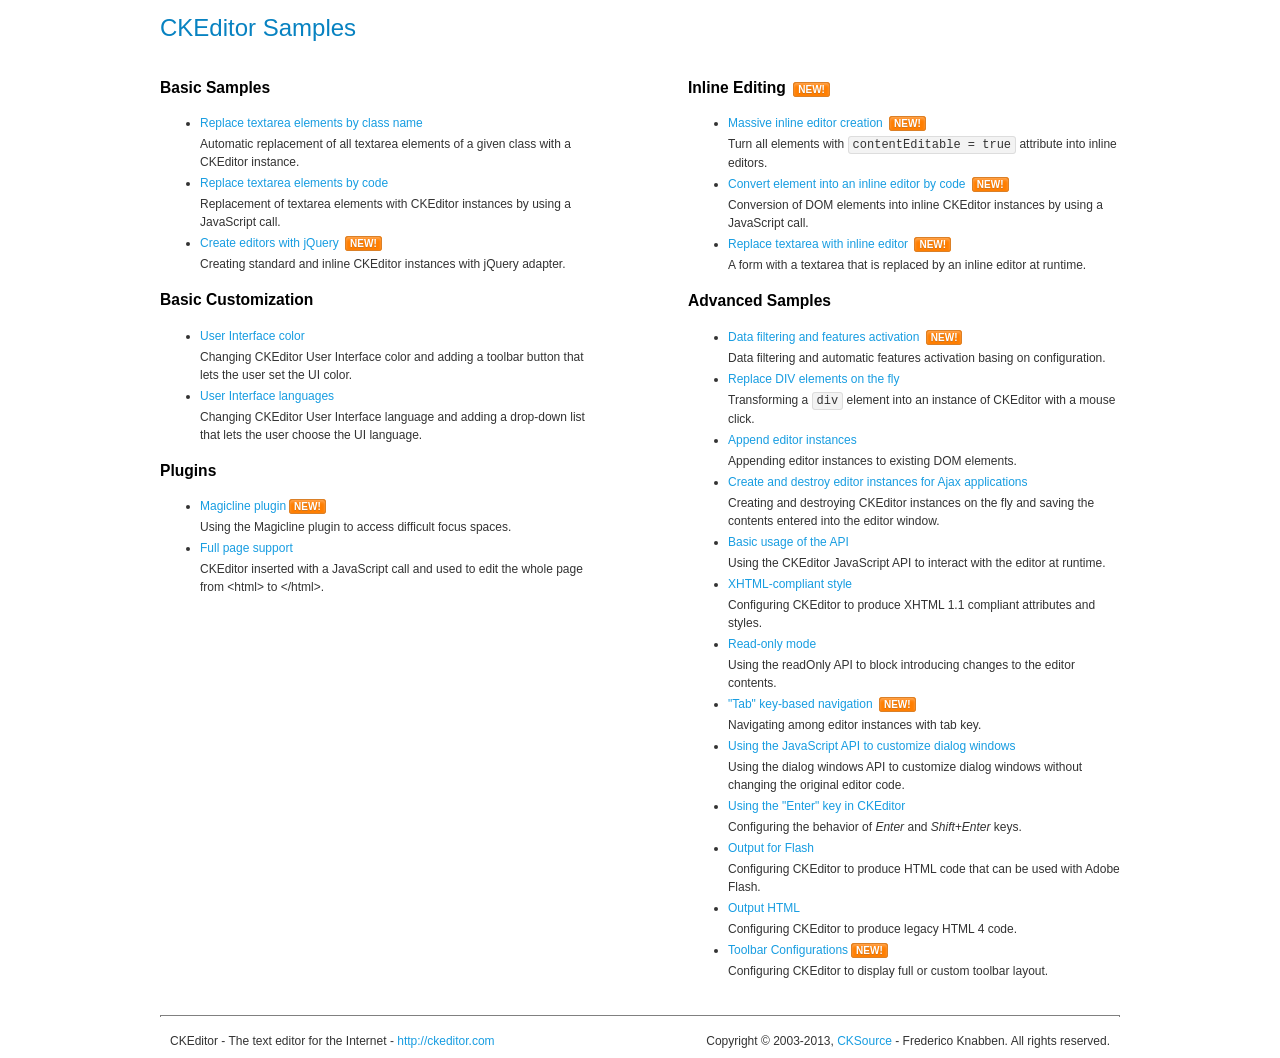
<file: protected/extensions/yiibooster/assets/ckeditor/samples/index.html>
<!DOCTYPE html>
<!--
Copyright (c) 2003-2013, CKSource - Frederico Knabben. All rights reserved.
For licensing, see LICENSE.md or http://ckeditor.com/license
-->
<html>
<head>
	<title>CKEditor Samples</title>
	<meta charset="utf-8">
	<link rel="stylesheet" href="sample.css">
</head>
<body>
	<h1 class="samples">
		CKEditor Samples
	</h1>
	<div class="twoColumns">
		<div class="twoColumnsLeft">
			<h2 class="samples">
				Basic Samples
			</h2>
			<dl class="samples">
				<dt><a class="samples" href="replacebyclass.html">Replace textarea elements by class name</a></dt>
				<dd>Automatic replacement of all textarea elements of a given class with a CKEditor instance.</dd>

				<dt><a class="samples" href="replacebycode.html">Replace textarea elements by code</a></dt>
				<dd>Replacement of textarea elements with CKEditor instances by using a JavaScript call.</dd>

				<dt><a class="samples" href="jquery.html">Create editors with jQuery</a> <span class="new">New!</span></dt>
				<dd>Creating standard and inline CKEditor instances with jQuery adapter.</dd>
			</dl>

			<h2 class="samples">
				Basic Customization
			</h2>
			<dl class="samples">
				<dt><a class="samples" href="uicolor.html">User Interface color</a></dt>
				<dd>Changing CKEditor User Interface color and adding a toolbar button that lets the user set the UI color.</dd>

				<dt><a class="samples" href="uilanguages.html">User Interface languages</a></dt>
				<dd>Changing CKEditor User Interface language and adding a drop-down list that lets the user choose the UI language.</dd>
			</dl>


			<h2 class="samples">Plugins</h2>
<dl class="samples">
<dt><a class="samples" href="plugins/magicline/magicline.html">Magicline plugin</a><span class="new">New!</span></dt>
<dd>Using the Magicline plugin to access difficult focus spaces.</dd>

<dt><a class="samples" href="plugins/wysiwygarea/fullpage.html">Full page support</a></dt>
<dd>CKEditor inserted with a JavaScript call and used to edit the whole page from &lt;html&gt; to &lt;/html&gt;.</dd>
</dl>
		</div>
		<div class="twoColumnsRight">
			<h2 class="samples">
				Inline Editing <span class="new">New!</span>
			</h2>
			<dl class="samples">
				<dt><a class="samples" href="inlineall.html">Massive inline editor creation</a> <span class="new">New!</span></dt>
				<dd>Turn all elements with <code>contentEditable = true</code> attribute into inline editors.</dd>

				<dt><a class="samples" href="inlinebycode.html">Convert element into an inline editor by code</a> <span class="new">New!</span></dt>
				<dd>Conversion of DOM elements into inline CKEditor instances by using a JavaScript call.</dd>

				<dt><a class="samples" href="inlinetextarea.html">Replace textarea with inline editor</a> <span class="new">New!</span></dt>
				<dd>A form with a textarea that is replaced by an inline editor at runtime.</dd>

				
			</dl>

			<h2 class="samples">
				Advanced Samples
			</h2>
			<dl class="samples">
				<dt><a class="samples" href="datafiltering.html">Data filtering and features activation</a> <span class="new">New!</span></dt>
				<dd>Data filtering and automatic features activation basing on configuration.</dd>

				<dt><a class="samples" href="divreplace.html">Replace DIV elements on the fly</a></dt>
				<dd>Transforming a <code>div</code> element into an instance of CKEditor with a mouse click.</dd>

				<dt><a class="samples" href="appendto.html">Append editor instances</a></dt>
				<dd>Appending editor instances to existing DOM elements.</dd>

				<dt><a class="samples" href="ajax.html">Create and destroy editor instances for Ajax applications</a></dt>
				<dd>Creating and destroying CKEditor instances on the fly and saving the contents entered into the editor window.</dd>

				<dt><a class="samples" href="api.html">Basic usage of the API</a></dt>
				<dd>Using the CKEditor JavaScript API to interact with the editor at runtime.</dd>

				<dt><a class="samples" href="xhtmlstyle.html">XHTML-compliant style</a></dt>
				<dd>Configuring CKEditor to produce XHTML 1.1 compliant attributes and styles.</dd>

				<dt><a class="samples" href="readonly.html">Read-only mode</a></dt>
				<dd>Using the readOnly API to block introducing changes to the editor contents.</dd>

				<dt><a class="samples" href="tabindex.html">"Tab" key-based navigation</a> <span class="new">New!</span></dt>
				<dd>Navigating among editor instances with tab key.</dd>


				
<dt><a class="samples" href="plugins/dialog/dialog.html">Using the JavaScript API to customize dialog windows</a></dt>
<dd>Using the dialog windows API to customize dialog windows without changing the original editor code.</dd>

<dt><a class="samples" href="plugins/enterkey/enterkey.html">Using the &quot;Enter&quot; key in CKEditor</a></dt>
<dd>Configuring the behavior of <em>Enter</em> and <em>Shift+Enter</em> keys.</dd>

<dt><a class="samples" href="plugins/htmlwriter/outputforflash.html">Output for Flash</a></dt>
<dd>Configuring CKEditor to produce HTML code that can be used with Adobe Flash.</dd>

<dt><a class="samples" href="plugins/htmlwriter/outputhtml.html">Output HTML</a></dt>
<dd>Configuring CKEditor to produce legacy HTML 4 code.</dd>

<dt><a class="samples" href="plugins/toolbar/toolbar.html">Toolbar Configurations</a><span class="new">New!</span></dt>
<dd>Configuring CKEditor to display full or custom toolbar layout.</dd>

			</dl>
		</div>
	</div>
	<div id="footer">
		<hr>
		<p>
			CKEditor - The text editor for the Internet - <a class="samples" href="http://ckeditor.com/">http://ckeditor.com</a>
		</p>
		<p id="copy">
			Copyright &copy; 2003-2013, <a class="samples" href="http://cksource.com/">CKSource</a> - Frederico Knabben. All rights reserved.
		</p>
	</div>
</body>
</html>
</file>
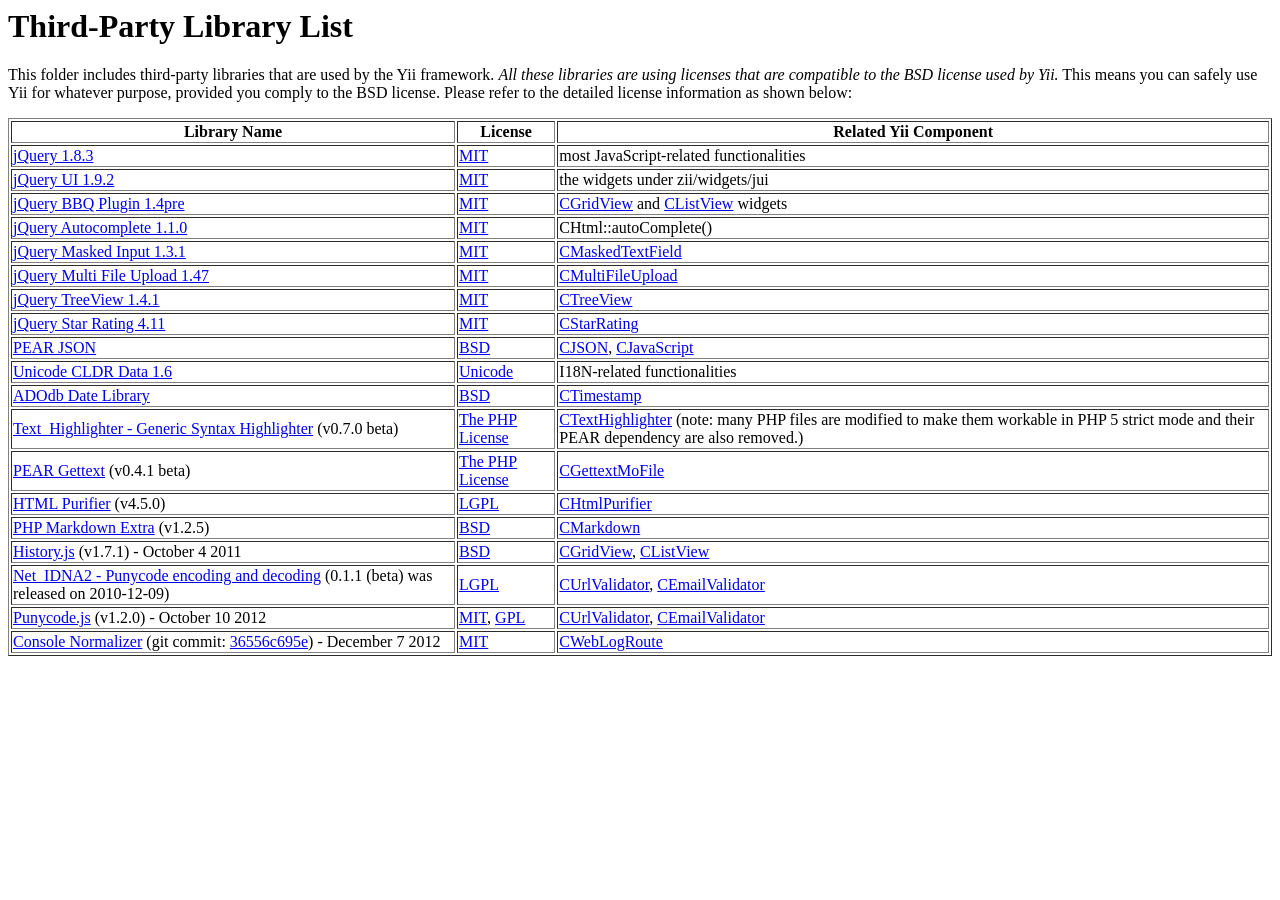
<file: framework/vendors/README.html>
<html>
<head>
<title>Third-Party Library List</title>
</head>

<body>
<h1>Third-Party Library List</h1>
<p>
This folder includes third-party libraries that are used by the Yii framework.
<em>All these libraries are using licenses that are compatible to the BSD license used by Yii.</em>
This means you can safely use Yii for whatever purpose, provided you comply to the BSD license.
Please refer to the detailed license information as shown below:
</p>
<table border="1">
<tr>
  <th>Library Name</th>
  <th>License</th>
  <th>Related Yii Component</th>
</tr>

<tr>
  <td><a href="http://jquery.com">jQuery 1.8.3</a></td>
  <td><a href="jquery/LICENSE.txt">MIT</a></td>
  <td>most JavaScript-related functionalities</td>
</tr>
<tr>
  <td><a href="http://www.jqueryui.com">jQuery UI 1.9.2</a></td>
  <td><a href="jqueryui/MIT-LICENSE.txt">MIT</a></td>
  <td>the widgets under zii/widgets/jui</td>
</tr>
<tr>
  <td><a href="http://benalman.com/projects/jquery-bbq-plugin/">jQuery BBQ Plugin 1.4pre</a></td>
  <td><a href="bbq/LICENSE.txt">MIT</a></td>
  <td><a href="http://www.yiiframework.com/doc/api/1.1/CGridView">CGridView</a> and <a href="http://www.yiiframework.com/doc/api/1.1/CListView">CListView</a> widgets</td>
</tr>
<tr>
  <td><a href="http://bassistance.de/jquery-plugins/jquery-plugin-autocomplete/">jQuery Autocomplete 1.1.0</a></td>
  <td><a href="jquery/autocomplete/LICENSE.txt">MIT</a></td>
  <td>CHtml::autoComplete()</td>
</tr>
<tr>
  <td><a href="http://digitalbush.com/projects/masked-input-plugin">jQuery Masked Input 1.3.1</a></td>
  <td><a href="jquery/maskedinput/LICENSE.txt">MIT</a></td>
  <td><a href="http://www.yiiframework.com/doc/api/1.1/CMaskedTextField">CMaskedTextField</a></td>
</tr>
<tr>
  <td><a href="http://www.fyneworks.com/jquery/multiple-file-upload/">jQuery Multi File Upload 1.47</a></td>
  <td><a href="http://www.fyneworks.com/jquery/multiple-file-upload/#tab-License">MIT</a></td>
  <td><a href="http://www.yiiframework.com/doc/api/1.1/CMultiFileUpload">CMultiFileUpload</a></td>
</tr>
<tr>
  <td><a href="http://bassistance.de/jquery-plugins/jquery-plugin-treeview/">jQuery TreeView 1.4.1</a></td>
  <td><a href="jquery/autocomplete/LICENSE.txt">MIT</a></td>
  <td><a href="http://www.yiiframework.com/doc/api/1.1/CTreeView">CTreeView</a></td>
</tr>
<tr>
  <td><a href="http://www.fyneworks.com/jquery/star-rating/">jQuery Star Rating 4.11</a></td>
  <td><a href="http://www.opensource.org/licenses/mit-license.php">MIT</a></td>
  <td><a href="http://www.yiiframework.com/doc/api/1.1/CStarRating">CStarRating</a></td>
</tr>
<tr>
  <td><a href="http://pear.php.net/pepr/pepr-proposal-show.php?id=198">PEAR JSON</a></td>
  <td><a href="json/LICENSE.txt">BSD</a></td>
  <td><a href="http://www.yiiframework.com/doc/api/1.1/CJSON">CJSON</a>, <a href="http://www.yiiframework.com/doc/api/1.1/CJavaScript">CJavaScript</a></td>
</tr>
<tr>
  <td><a href="http://www.unicode.org/cldr/">Unicode CLDR Data 1.6</a></td>
  <td><a href="cldr/LICENSE.txt">Unicode</a></td>
  <td>I18N-related functionalities</td>
</tr>
<tr>
  <td><a href="http://phplens.com/phpeverywhere/">ADOdb Date Library</a></td>
  <td><a href="adodb/LICENSE.txt">BSD</a></td>
  <td><a href="http://www.yiiframework.com/doc/api/1.1/CTimestamp">CTimestamp</a></td>
</tr>
<tr>
  <td><a href="http://pear.php.net/package/Text_Highlighter/">Text_Highlighter - Generic Syntax Highlighter</a> (v0.7.0 beta)</td>
  <td><a href="http://www.php.net/license/3_01.txt">The PHP License</a></td>
  <td><a href="http://www.yiiframework.com/doc/api/1.1/CTextHighlighter">CTextHighlighter</a> (note: many PHP files are modified to make them workable in PHP 5 strict mode and their PEAR dependency are also removed.) </td>
</tr>
<tr>
  <td><a href="http://pear.php.net/package/File_Gettext/">PEAR Gettext</a> (v0.4.1 beta)</td>
  <td><a href="gettext/LICENSE.txt">The PHP License</a></td>
  <td><a href="http://www.yiiframework.com/doc/api/1.1/CGettextMoFile">CGettextMoFile</a></td>
</tr>
<tr>
  <td><a href="http://htmlpurifier.org/">HTML Purifier</a> (v4.5.0)</td>
  <td><a href="htmlpurifier/LICENSE.txt">LGPL</a></td>
  <td><a href="http://www.yiiframework.com/doc/api/1.1/CHtmlPurifier">CHtmlPurifier</a></td>
</tr>
<tr>
  <td><a href="http://michelf.com/projects/php-markdown/">PHP Markdown Extra</a> (v1.2.5)</td>
  <td><a href="markdown/LICENSE.txt">BSD</a></td>
  <td><a href="http://www.yiiframework.com/doc/api/1.1/CMarkdown">CMarkdown</a></td>
</tr>
<tr>
  <td><a href="https://github.com/balupton/history.js/">History.js</a> (v1.7.1) - October 4 2011</td>
  <td><a href="history/license.txt">BSD</a></td>
  <td><a href="http://www.yiiframework.com/doc/api/1.1/CGridView">CGridView</a>, <a href="http://www.yiiframework.com/doc/api/1.1/CGridView">CListView</a></td>
</tr>
<tr>
  <td><a href="http://pear.php.net/package/Net_IDNA2/">Net_IDNA2 - Punycode encoding and decoding</a> (0.1.1 (beta) was released on 2010-12-09)</td>
  <td><a href="Net_IDNA2/LICENCE">LGPL</a></td>
  <td><a href="http://www.yiiframework.com/doc/api/1.1/CUrlValidator">CUrlValidator</a>, <a href="http://www.yiiframework.com/doc/api/1.1/CEmailValidator">CEmailValidator</a></td>
</tr>
<tr>
  <td><a href="https://github.com/bestiejs/punycode.js">Punycode.js</a> (v1.2.0) - October 10 2012</td>
  <td><a href="punycode/LICENSE-MIT.txt">MIT</a>, <a href="punycode/LICENSE-GPL.txt">GPL</a></td>
  <td><a href="http://www.yiiframework.com/doc/api/1.1/CUrlValidator">CUrlValidator</a>, <a href="http://www.yiiframework.com/doc/api/1.1/CEmailValidator">CEmailValidator</a></td>
</tr>
<tr>
  <td><a href="https://github.com/Zenovations/console-normalizer">Console Normalizer</a> (git commit: <a href="https://github.com/Zenovations/console-normalizer/commit/36556c695ec1a741e1e2c0f99f17d1639169bb82">36556c695e</a>) - December 7 2012</td>
  <td><a href="console-normalizer/README.md">MIT</a></td>
  <td><a href="http://www.yiiframework.com/doc/api/1.1/CWebLogRoute">CWebLogRoute</a></td>
</tr>
</table>

</body>
</html>
</file>
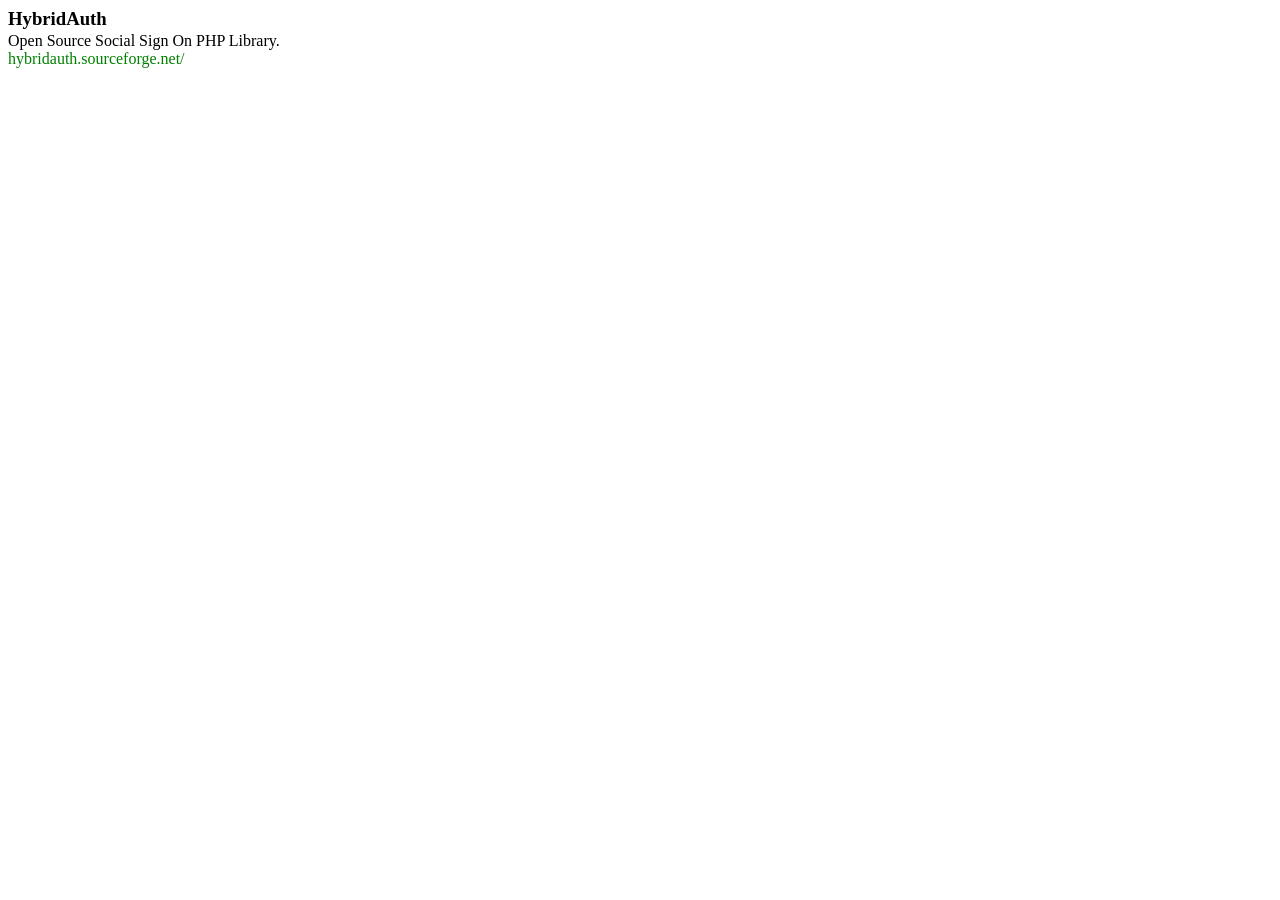
<file: protected/modules/hybridauth/Hybrid/resources/openid_realm.html>
<html> 
	<head>
		<title>HybridAuth Endpoint</title>
		<meta name="robots" content="NOINDEX, NOFOLLOW">
		<meta http-equiv="X-XRDS-Location" content="{X_XRDS_LOCATION}" />
	</head>
	<body>
		<h3 style="margin-bottom: 2px;">HybridAuth</h3> 
		Open Source Social Sign On PHP Library. 
		<br />
		<a href="http://hybridauth.sourceforge.net/" style="color:green;text-decoration:none;">hybridauth.sourceforge.net/</a> 
	</body>
</html>
</file>
<file: protected/extensions/yiibooster/assets/ckeditor/samples/sample.css>
/*
Copyright (c) 2003-2013, CKSource - Frederico Knabben. All rights reserved.
For licensing, see LICENSE.md or http://ckeditor.com/license
*/

html, body, h1, h2, h3, h4, h5, h6, div, span, blockquote, p, address, form, fieldset, img, ul, ol, dl, dt, dd, li, hr, table, td, th, strong, em, sup, sub, dfn, ins, del, q, cite, var, samp, code, kbd, tt, pre
{
	line-height: 1.5em;
}

body
{
	padding: 10px 30px;
}

input, textarea, select, option, optgroup, button, td, th
{
	font-size: 100%;
}

pre, code, kbd, samp, tt
{
	font-family: monospace,monospace;
	font-size: 1em;
}

body {
    width: 960px;
    margin: 0 auto;
}

code
{
	background: #f3f3f3;
	border: 1px solid #ddd;
	padding: 1px 4px;

	-moz-border-radius: 3px;
	-webkit-border-radius: 3px;
	border-radius: 3px;
}

abbr
{
	border-bottom: 1px dotted #555;
	cursor: pointer;
}

.new
{
	background: #FF7E00;
	border: 1px solid #DA8028;
	color: #fff;
	font-size: 10px;
	font-weight: bold;
	padding: 1px 4px;
	text-shadow: 0 1px 0 #C97626;
	text-transform: uppercase;
	margin: 0 0 0 3px;

	-moz-border-radius: 3px;
	-webkit-border-radius: 3px;
	border-radius: 3px;

	-moz-box-shadow: 0 2px 3px 0 #FFA54E inset;
	-webkit-box-shadow: 0 2px 3px 0 #FFA54E inset;
	box-shadow: 0 2px 3px 0 #FFA54E inset;
}

h1.samples
{
	color: #0782C1;
	font-size: 200%;
	font-weight: normal;
	margin: 0;
	padding: 0;
}

h1.samples a
{
	color: #0782C1;
	text-decoration: none;
	border-bottom: 1px dotted #0782C1;
}

.samples a:hover
{
	border-bottom: 1px dotted #0782C1;
}

h2.samples
{
	color: #000000;
	font-size: 130%;
	margin: 15px 0 0 0;
	padding: 0;
}

p, blockquote, address, form, pre, dl, h1.samples, h2.samples
{
	margin-bottom: 15px;
}

ul.samples
{
	margin-bottom: 15px;
}

.clear
{
	clear: both;
}

fieldset
{
	margin: 0;
	padding: 10px;
}

body, input, textarea
{
	color: #333333;
	font-family: Arial, Helvetica, sans-serif;
}

body
{
	font-size: 75%;
}

a.samples
{
	color: #189DE1;
	text-decoration: none;
}

form
{
	margin: 0;
	padding: 0;
}

pre.samples
{
	background-color: #F7F7F7;
	border: 1px solid #D7D7D7;
	overflow: auto;
	padding: 0.25em;
	white-space: pre-wrap; /* CSS 2.1 */
	word-wrap: break-word; /* IE7 */
	-moz-tab-size: 4;
	-o-tab-size: 4;
	-webkit-tab-size: 4;
	tab-size: 4;
}

#footer
{
	clear: both;
	padding-top: 10px;
}

#footer hr
{
	margin: 10px 0 15px 0;
	height: 1px;
	border: solid 1px gray;
	border-bottom: none;
}

#footer p
{
	margin: 0 10px 10px 10px;
	float: left;
}

#footer #copy
{
	float: right;
}

#outputSample
{
	width: 100%;
	table-layout: fixed;
}

#outputSample thead th
{
	color: #dddddd;
	background-color: #999999;
	padding: 4px;
	white-space: nowrap;
}

#outputSample tbody th
{
	vertical-align: top;
	text-align: left;
}

#outputSample pre
{
	margin: 0;
	padding: 0;
}

.description
{
	border: 1px dotted #B7B7B7;
	margin-bottom: 10px;
	padding: 10px 10px 0;
	overflow: hidden;
}

label
{
	display: block;
	margin-bottom: 6px;
}

/**
 *	CKEditor editables are automatically set with the "cke_editable" class
 *	plus cke_editable_(inline|themed) depending on the editor type.
 */

/* Style a bit the inline editables. */
.cke_editable.cke_editable_inline
{
	cursor: pointer;
}

/* Once an editable element gets focused, the "cke_focus" class is
   added to it, so we can style it differently. */
.cke_editable.cke_editable_inline.cke_focus
{
	box-shadow: inset 0px 0px 20px 3px #ddd, inset 0 0 1px #000;
	outline: none;
	background: #eee;
	cursor: text;
}

/* Avoid pre-formatted overflows inline editable. */
.cke_editable_inline pre
{
	white-space: pre-wrap;
	word-wrap: break-word;
}

/**
 *	Samples index styles.
 */

.twoColumns,
.twoColumnsLeft,
.twoColumnsRight
{
	overflow: hidden;
}

.twoColumnsLeft,
.twoColumnsRight
{
	width: 45%;
}

.twoColumnsLeft
{
	float: left;
}

.twoColumnsRight
{
	float: right;
}

dl.samples
{
	padding: 0 0 0 40px;
}
dl.samples > dt
{
	display: list-item;
	list-style-type: disc;
	list-style-position: outside;
	margin: 0 0 3px;
}
dl.samples > dd
{
	margin: 0 0 3px;
}
.warning
{
    color: #ff0000;
	background-color: #FFCCBA;
    border: 2px dotted #ff0000;
	padding: 15px 10px;
	margin: 10px 0;
}

/* Used on inline samples */

blockquote
{
	font-style: italic;
	font-family: Georgia, Times, "Times New Roman", serif;
	padding: 2px 0;
	border-style: solid;
	border-color: #ccc;
	border-width: 0;
}

.cke_contents_ltr blockquote
{
	padding-left: 20px;
	padding-right: 8px;
	border-left-width: 5px;
}

.cke_contents_rtl blockquote
{
	padding-left: 8px;
	padding-right: 20px;
	border-right-width: 5px;
}

img.right {
    border: 1px solid #ccc;
    float: right;
    margin-left: 15px;
    padding: 5px;
}

img.left {
    border: 1px solid #ccc;
    float: left;
    margin-right: 15px;
    padding: 5px;
}
</file>
